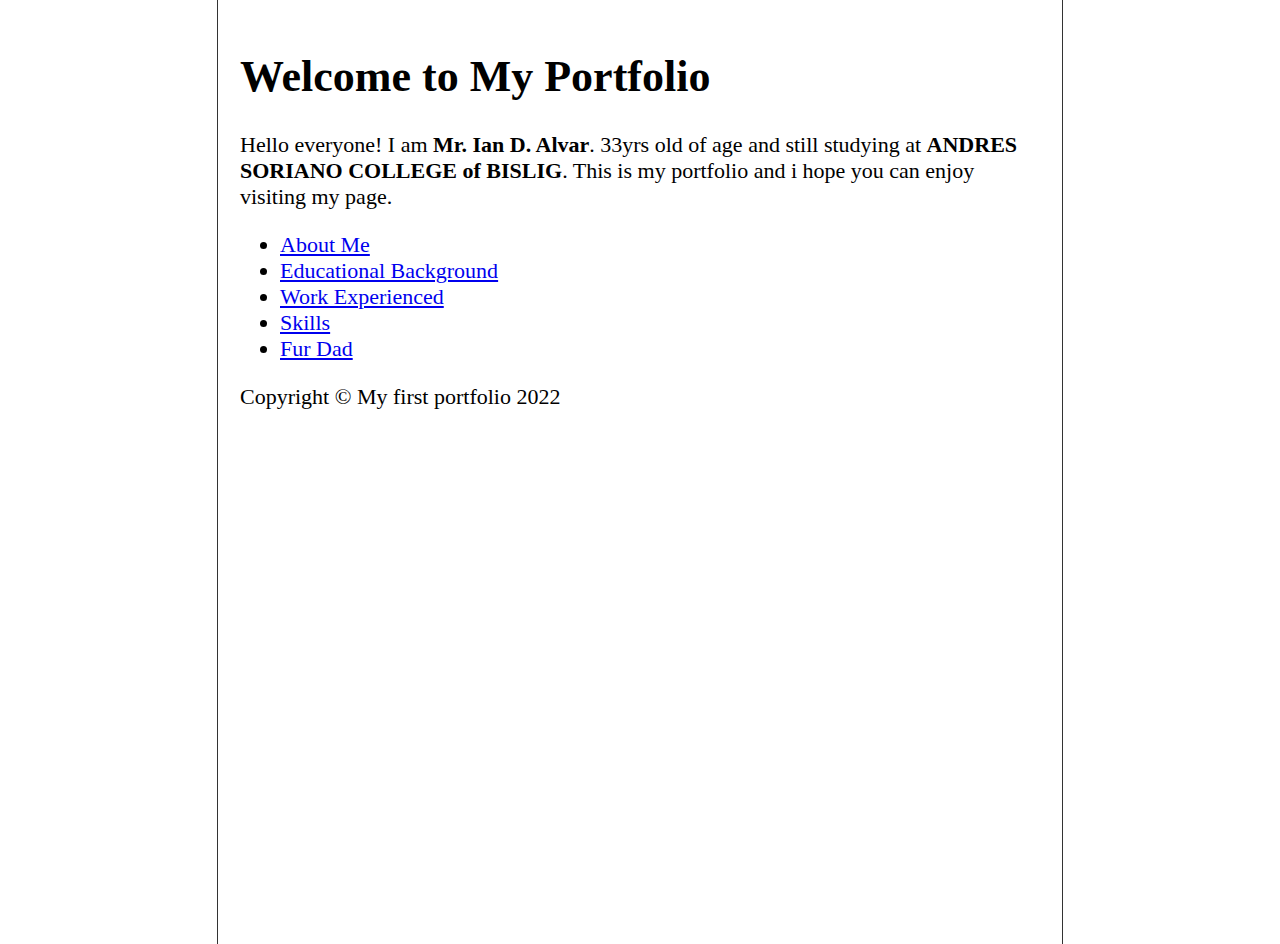
<file: index.html>
<!DOCTYPE html>
<html lang="en">
  <head>
    <meta charset="UTF-8" />
    <meta http-equiv="X-UA-Compatible" content="IE=edge" />
    <meta name="viewport" content="width=device-width, initial-scale=1.0" />
    <meta name="author" content="Ian Alvar" />
    <meta name="description" content="For Portfolio" />
    <link rel="stylesheet" href="style.css" />
    <title>My Portfolio</title>
  </head>
  <body>
    <header>
      <h1>Welcome to My Portfolio</h1>
      <article>
        <p>
          Hello everyone! I am <strong>Mr. Ian D. Alvar</strong>. 33yrs old of
          age and still studying at
          <strong>ANDRES SORIANO COLLEGE of BISLIG</strong>. This is my
          portfolio and i hope you can enjoy visiting my page.
        </p>
      </article>
    </header>
    <main>
      <nav>
        <ul>
          <li><a href="aboutme.html">About Me</a></li>
          <li>
            <a href="./aboutme.html#Educational">Educational Background</a>
          </li>
          <li><a href="./aboutme.html#work">Work Experienced</a></li>
          <li><a href="./aboutme.html#skill">Skills</a></li>
          <li><a href="contact.html">Fur Dad</a></li>
        </ul>
      </nav>
    </main>
    <footer>
      <p>Copyright &copy; My first portfolio 2022</p>
    </footer>
  </body>
</html>
</file>
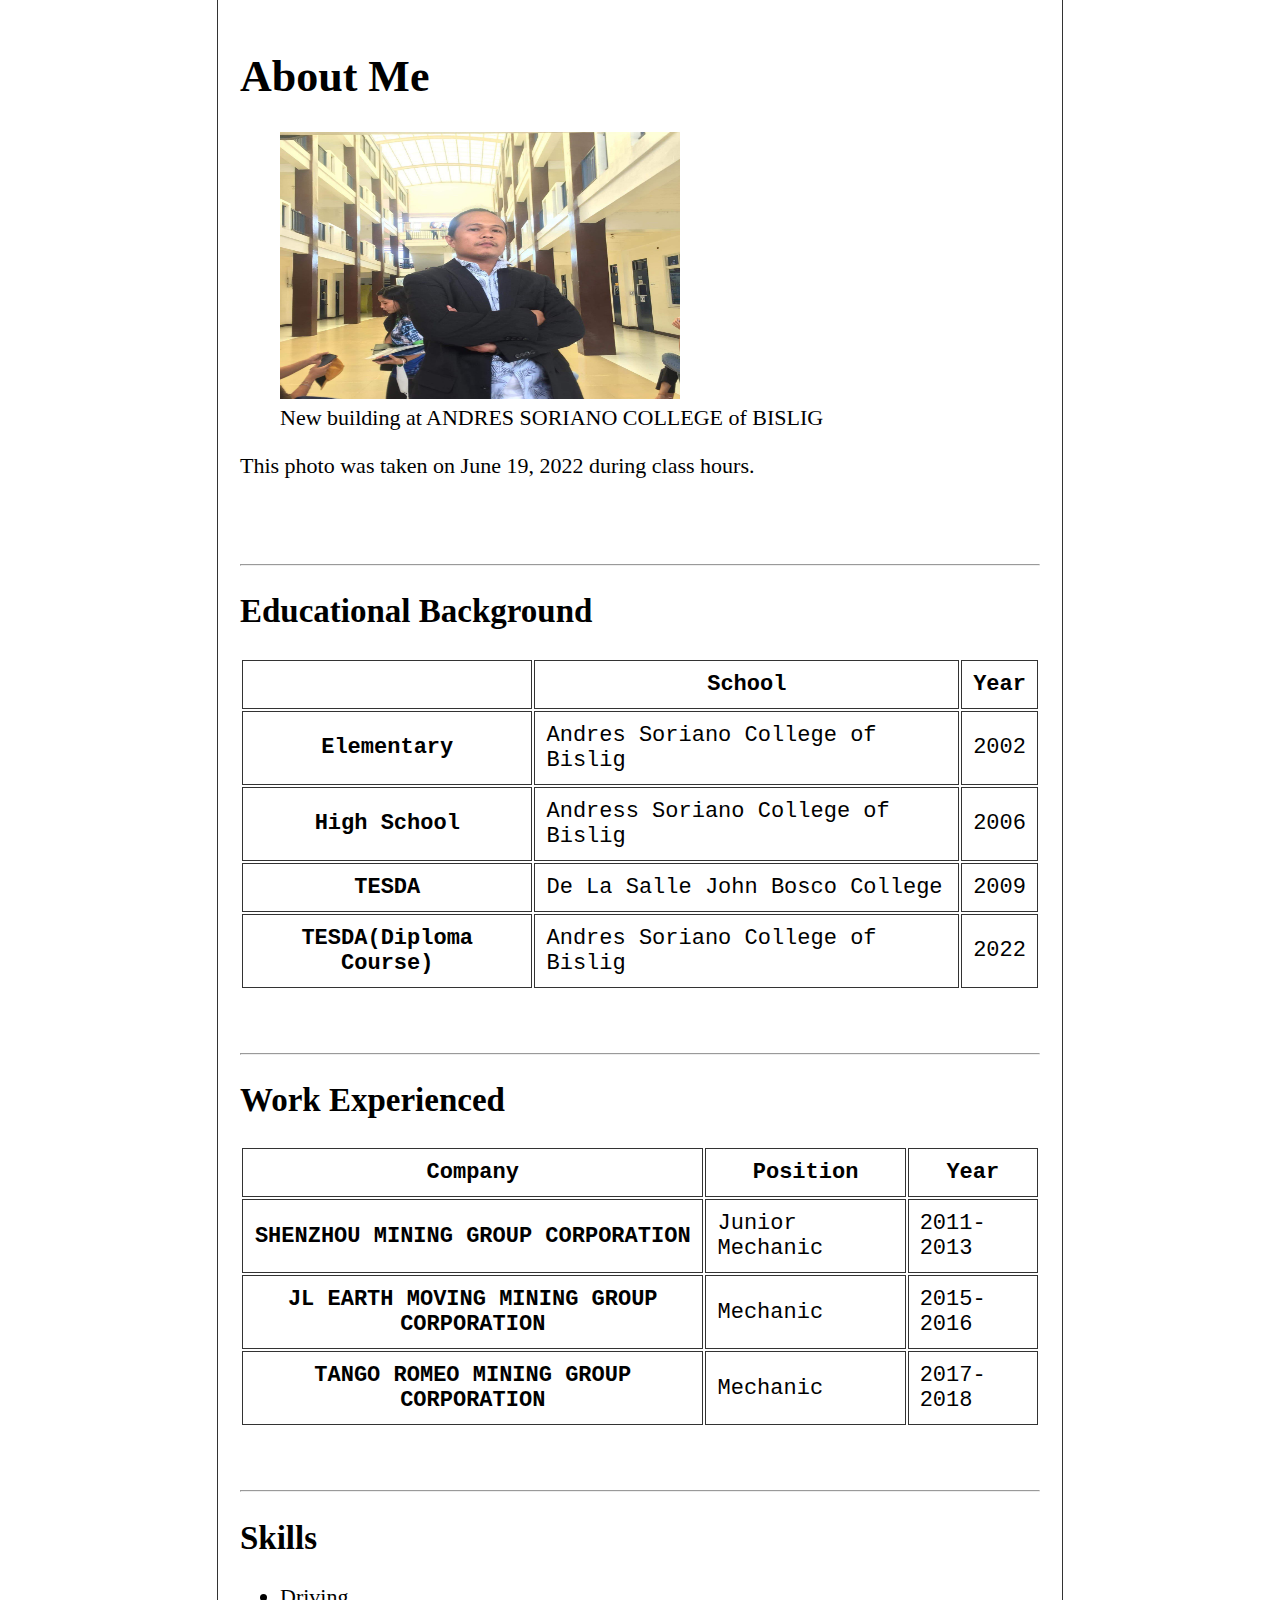
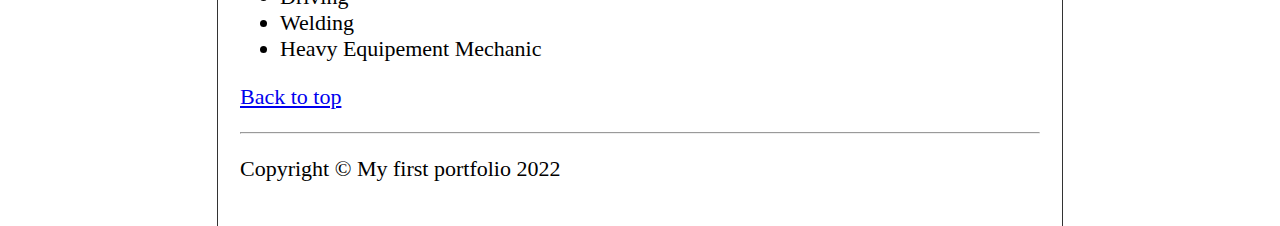
<file: aboutme.html>
<!DOCTYPE html>
<html lang="en">
<head>
    <meta charset="UTF-8">
    <meta http-equiv="X-UA-Compatible" content="IE=edge">
    <meta name="viewport" content="width=device-width, initial-scale=1.0">
    <meta name="author" content="Ian Alvar">
    <meta name="description" content="For Portfolio">
    <link rel="stylesheet" href="style1.css">
    <style>
        html {
          scroll-behavior: smooth;
        }
      </style>
    <title>My Portfolio</title>
</head>
<body>
    <header>
        <h1>About Me</h1>
        <figure>
            <img src="img/288952334_110154841732278_1527567998155605711_n.jpg
                " alt="Pogi" title="For interview" width="400" height="267">
            <figcaption>New building at ANDRES SORIANO COLLEGE of BISLIG</figcaption>
        </figure>
        <p>This photo was taken on June 19, 2022 during class hours.</p>
    </header>

    <br>
    <br>
    <hr>

    <main>
        <article id="Educational">
            <h2>Educational Background</h2>
                <table>
                <thead>
                    <tr>
                        <th></th>
                        <th>School</th>
                        <th>Year</th>
                    </tr>
                    <tr>
                        <th>Elementary</th>
                        <td>Andres Soriano College of Bislig</td>
                        <td>2002</td>
                    </tr>
                    <tr>
                        <th>High School</th>
                        <td>Andress Soriano College of Bislig</td>
                        <td>2006</td>
                    </tr>
                    <tr>
                        <th>TESDA</th>
                        <td>De La Salle John Bosco College</td>
                        <td>2009</td>
                    </tr>
                    <tr>
                        <th>TESDA(Diploma Course)</th>
                        <td>Andres Soriano College of Bislig</td>
                        <td>2022</td>
                    </tr>
                </thead>
            </table>
        </article>
        <br>
        <br>

        <hr>
    
        <article id="work">
            <h2>Work Experienced</h2>
            <table>
                <thead>
                    <tr>
                        <th>Company</th>
                        <th>Position</th>
                        <th>Year</th>
                    </tr>
                    <tr>
                        <th>SHENZHOU MINING GROUP CORPORATION</th>
                        <td>Junior Mechanic</td>
                        <td>2011-2013</td>
                    </tr>
                    <tr>
                        <th>JL EARTH MOVING MINING GROUP CORPORATION</th>
                        <td>Mechanic</td>
                        <td>2015-2016</td>
                    </tr>
                    <tr>
                        <th>TANGO ROMEO MINING GROUP CORPORATION</th>
                        <td>Mechanic</td>
                        <td>2017-2018</td>
                    </tr>
                </thead>
            </table>
        </article>

        <br>
        <br>

        <hr>

        <article id="skill">
            <h2>Skills</h2>
            <ul>
                <li>Driving</li>
                <li>Welding</li>
                <li>Heavy Equipement Mechanic</li>
            </ul>
        </article>
    </main>

    <p>
        <a href="#">Back to top</a>
    </p>

    <hr>

    <footer>
        <p>Copyright &copy; My first portfolio 2022</p>
    </footer>
</body>
</html>
</file>
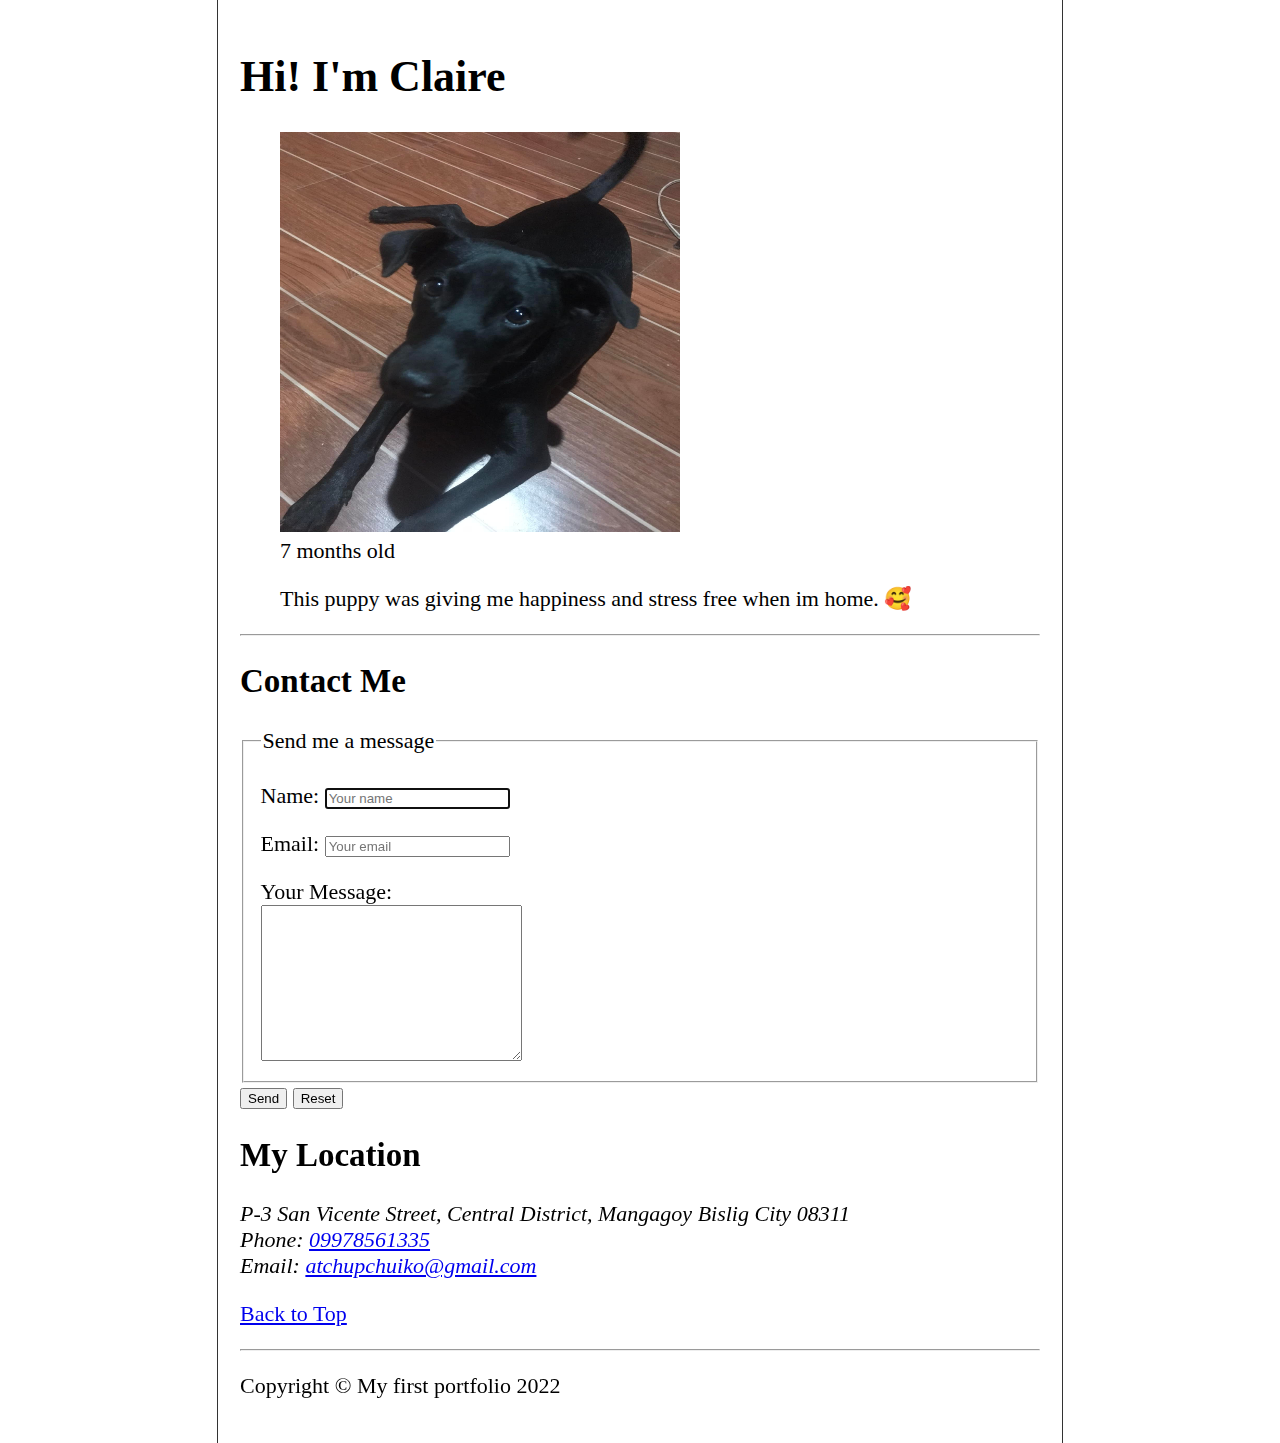
<file: contact.html>
<!DOCTYPE html>
<html lang="en">
  <head>
    <meta charset="UTF-8" />
    <meta http-equiv="X-UA-Compatible" content="IE=edge" />
    <meta name="viewport" content="width=device-width, initial-scale=1.0" />
    <meta name="author" content="Ian Alvar" />
    <meta name="description" content="For Portfolio" />
    <link rel="stylesheet" href="style1.css" />
    <style>
      html {
        scroll-behavior: smooth;
      }
    </style>
    <title>Fur Daddy</title>
  </head>
  <body>
    <header>
      <h1>Hi! I'm Claire</h1>
      <figure>
        <img
          src="/img/297993786_724776818621149_2097910556984811382_n.jpg"
          alt="Claire"
          title="Hi i'm Claire"
          width="400"
          height="400"
        />
        <figcaption>7 months old</figcaption>
        <p>
          This puppy was giving me happiness and stress free when im home. 🥰
        </p>
      </figure>
    </header>

    <hr />

    <main>
      <article>
        <h2 id="contact">Contact Me</h2>
        <form action="#">
          <fieldset>
            <legend>Send me a message</legend>
            <p>
              <label for="firstName">Name:</label>
              <input
                type="text"
                name="firstName"
                id="firstName"
                placeholder="Your name"
                autocomplete="on"
                autofocus
                required
              />
            </p>
            <p>
              <label for="email">Email:</label>
              <input
                type="text"
                name="email"
                id="email"
                placeholder="Your email"
                autocomplete="on"
                required
              />
            </p>
            <label for="message">Your Message:</label>

            <br />

            <textarea name="message" id="message" cols="30" rows="10">
            </textarea>
          </fieldset>
          <button
            type="submit"
            formaction="https://httpbin.org/post"
            formmethod="post"
          >
            Send
          </button>
          <button type="reset">Reset</button>
        </form>
      </article>
      <article>
        <h2>My Location</h2>
        <address>
          P-3 San Vicente Street, Central District, Mangagoy Bislig City 08311
        </address>
        <address>Phone: <a href="tel:09978561335">09978561335</a></address>
        <address>
          Email:
          <a href="mail:atchupchuiko@gmail.com">atchupchuiko@gmail.com</a>
        </address>
      </article>
    </main>
    <footer>
      <p>
        <a href="#">Back to Top</a>
      </p>

      <hr />

      <p>Copyright &copy; My first portfolio 2022</p>
    </footer>
  </body>
</html>
</file>
<file: style.css>
html {
    font-size: 22px;
}

body {
    min-height: 100vh;
    max-width: 800px;
    margin: 0 auto;
    padding: 1rem;
    border-left: 1px solid #333;
    border-right: 1px solid #333;
}

th, td, caption {
    border: 1px solid #333;
    font-family: 'Courier New', Courier, monospace;
    border-collapse: separate;
    padding: 0.5rem;
}

img {
    max-width: 400;
    min-height: 267;
}
</file>
<file: style1.css>
html {
    font-size: 22px;
}

body {
    min-height: 100vh;
    max-width: 800px;
    margin: 0 auto;
    padding: 1rem;
    border-left: 1px solid #333;
    border-right: 1px solid #333;
}

th, td, caption {
    border: 1px solid #333;
    font-family: 'Courier New', Courier, monospace;
    border-collapse: separate;
    padding: 0.5rem;
}
</file>
